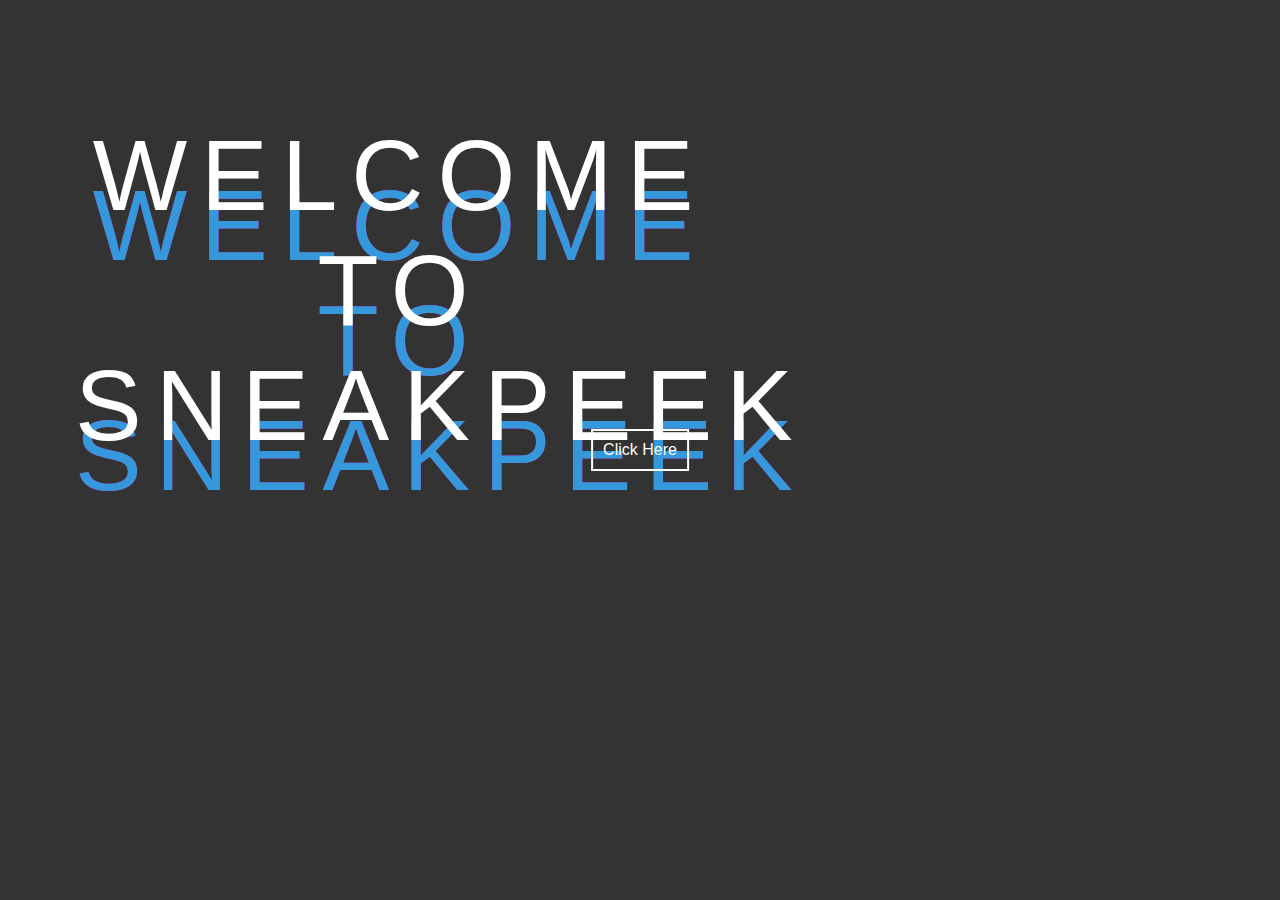
<file: login.html>
<!DOCTYPE html>
<html>
  <head>
    <meta charset="utf-8">
    <title>SneakPeek</title>
    <link rel="stylesheet" href="loginstyle.css">
    <script src="https://ajax.googleapis.com/ajax/libs/jquery/3.3.1/jquery.min.js"></script>
    <link rel="stylesheet">
  </head>
  <body>

    <div class="text middle" data-text="Welcome to SneakPeek">
        Welcome to SneakPeek
    </div>

    <div class="show-login-btn"></i> Click Here </div>

    <div class="login-box">
    <div class="hide-login-btn"></div>
    <form class="login-form" action="H1.html" method="post">

      <h1>Welcome Guest</h1>
      <input class="txtb" type="text" name="" placeholder="Username">
      <input class="txtb" type="password" name="" placeholder="Password">
      <a href="landingpage.html"><input class="login-btn" type="submit" name="" value="Login"></a>
    </form>

    </div>
    
    <script type="text/javascript">
    $(".show-login-btn").on("click",function(){
      $(".login-box").toggleClass("showed");
    });
    $(".hide-login-btn").on("click",function(){
      $(".login-box").toggleClass("showed");
    });
    </script>

  </body>
</html>
</file>
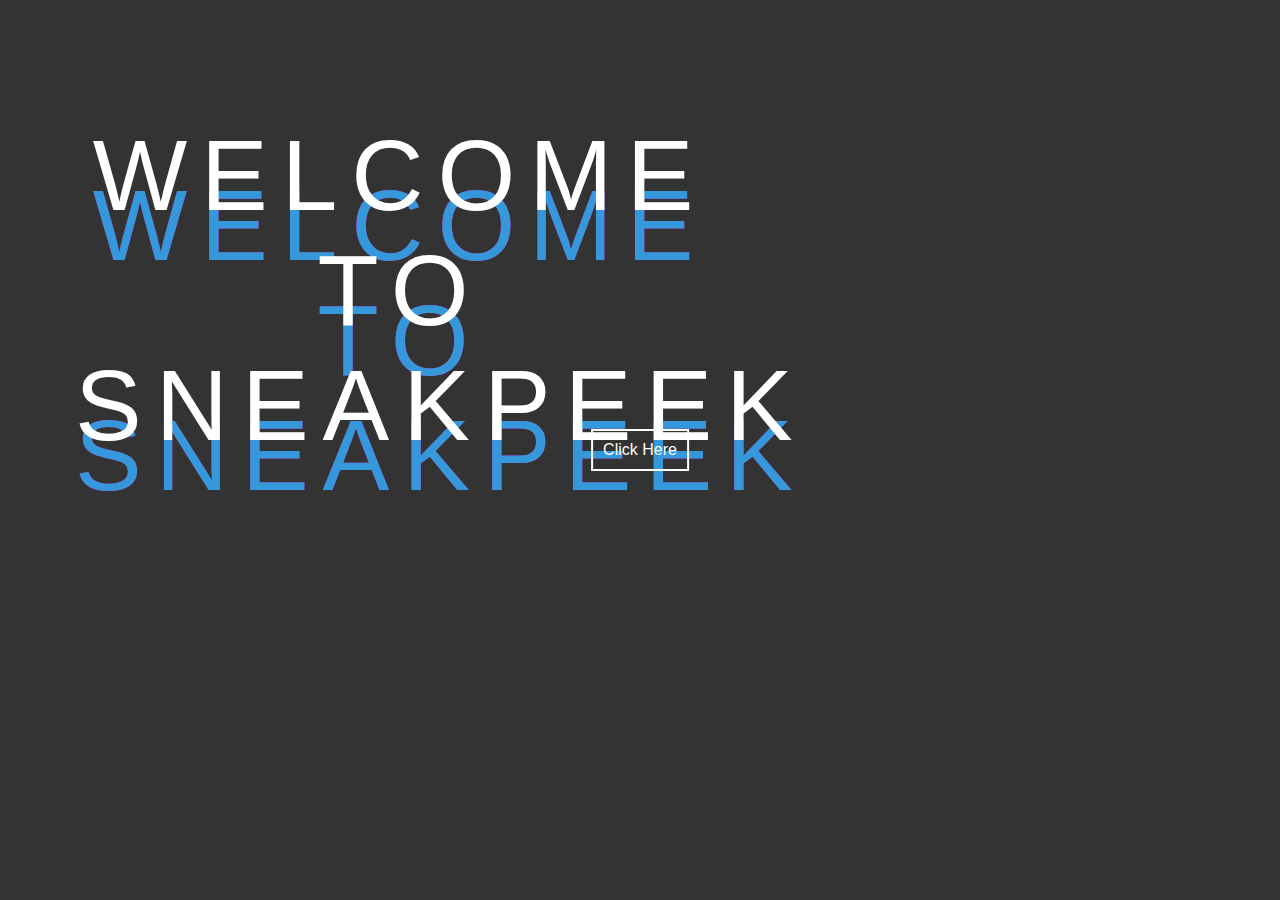
<file: user.html>
<!DOCTYPE html>
<html>
  <head>
    <meta charset="utf-8">
    <title>SneakPeek</title>
    <link rel="stylesheet" href="loginstyle.css">
    <script src="https://ajax.googleapis.com/ajax/libs/jquery/3.3.1/jquery.min.js"></script>
    <link rel="stylesheet">
  </head>
  <body>

    <div class="text middle" data-text="Welcome to SneakPeek">
        Welcome to SneakPeek
    </div>

    <div class="show-login-btn"></i> Click Here </div>

    <div class="login-box">
    <div class="hide-login-btn"></div>
    <form class="login-form" action="H1.html" method="post">

      <h1>Welcome Back</h1>
      <input class="txtb" type="text" name="" placeholder="Username">
      <input class="txtb" type="password" name="" placeholder="Password">
      <a href="landingpage.html"><input class="login-btn" type="submit" name="" value="Login"></a>
    </form>

    </div>
    
    <script type="text/javascript">
    $(".show-login-btn").on("click",function(){
      $(".login-box").toggleClass("showed");
    });
    $(".hide-login-btn").on("click",function(){
      $(".login-box").toggleClass("showed");
    });
    </script>

  </body>
</html>
</file>
<file: loginstyle.css>
*{
  font-family: "montserrat",sans-serif;
}
body{

  margin: 100px 40px 40px 210px;
  padding: 190px;
  background: #333;
}
.middle{
  position: auto;
  top: 50%;
  left: 50%;
  transform: translate(-50%,-50%);
}

.text{
  color: #fff;
  text-transform: uppercase;
  font-size: 100px;
  text-align: center;
  letter-spacing: 14px;
}

.text::before,.text::after{
  content: attr(data-text);
  position: absolute;
  top: 50px;
  left: 0;
  width: 100%;
  height: 100%;
  z-index: -1;
}

.text::before{
  color: #ff00c1;
  animation: glitch-effect 3s infinite;
}

.text::after{
  color: #3498db;
  animation: glitch-effect 2s infinite;
}

@keyframes glitch-effect {
  0%{
    left: -2px;
    top: -2px;
  }
  25%{
    left: 2px;
    top: 0px;
  }
  50%{
    left: -1px;
    top: 2px;
  }
  75%{
    left: 1px;
    top: -1px;
  }
  100%{
    left: 0px;
    top: -2px;
  }
}

.login-box{
  position: absolute;
  top: 0;
  left: -100%;
  width: 100%;
  height: 100vh;
  background-image: linear-gradient(45deg,#9fbaa8,#31354c);
  transition: 1s;
}
.login-form{
  position: absolute;
  top: 50%;
  left: 50%;
  transform: translate(-50%,-50%);
  color: white;
  text-align: center;
}
.login-form h1{
  font-weight: 400;
  margin-top: 0;
}
.txtb{
  display: block;
  box-sizing: border-box;
  width: 240px;
  background: #ffffff28;
  border: 1px solid white;
  padding: 10px 20px;
  color: white;
  outline: none;
  margin: 10px 0;
  border-radius: 6px;
  text-align: center;
}
.login-btn{
  width: 240px;
  background: #2c3e50;
  border: 0;
  color: white;
  padding: 10px;
  border-radius: 6px;
  cursor: pointer;
}
.hide-login-btn{
  color: #000;
  position: absolute;
  top: 40px;
  right: 40px;
  cursor: pointer;
  font-size: 24px;
  opacity: .7;
}
.show-login-btn{
  position: absolute;
  top: 50%;
  left: 50%;
  transform: translate(-50%,-50%);
  color: white;
  border: 2px solid;
  padding: 10px;
  cursor: pointer;
}
.showed{
  left: 0;
}
</file>
